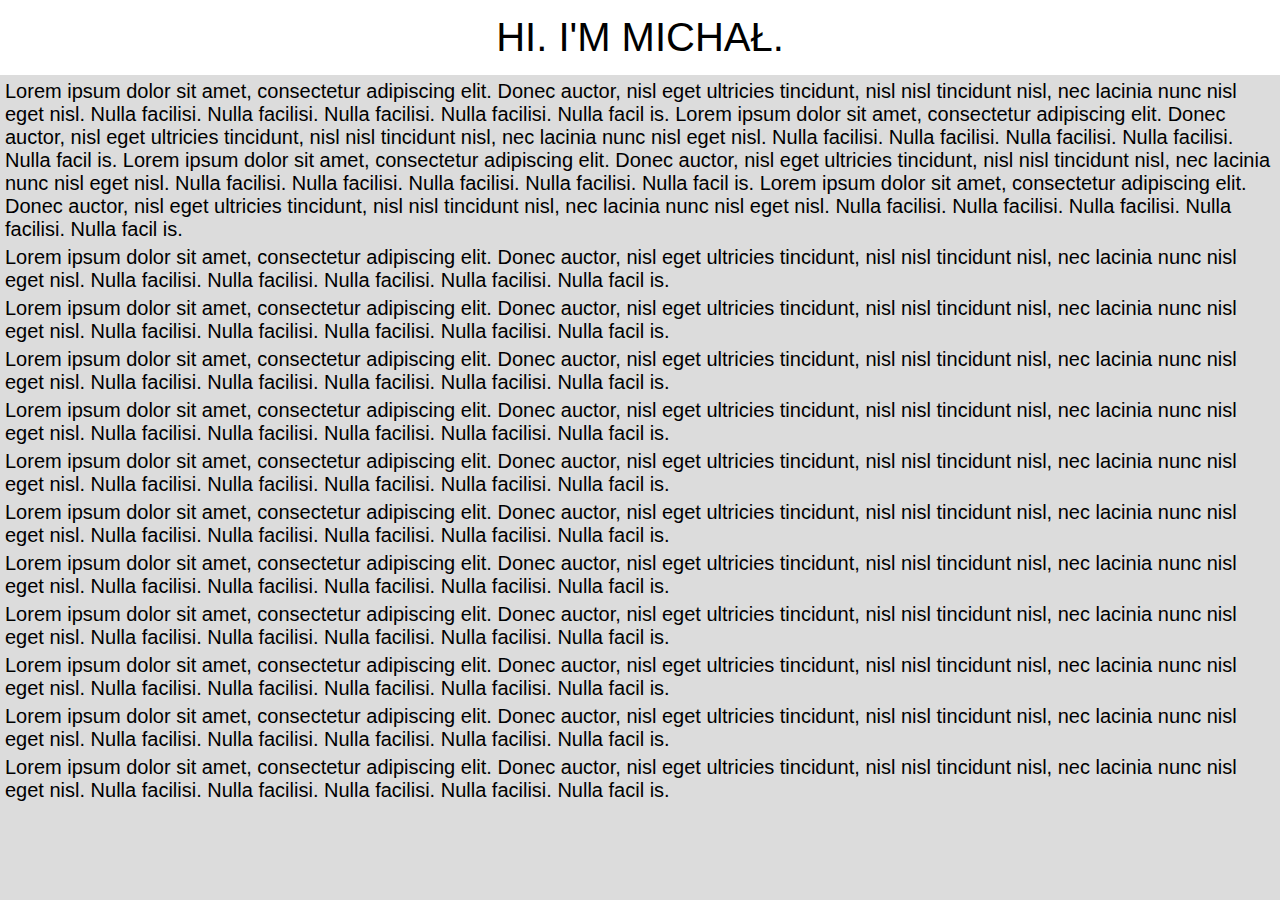
<file: index.html>
<!DOCTYPE html>

<head>
    <meta charset="UTF-8">
    <meta name="author" content="MG">
    <meta name="viewport" content="width=device-width, initial-scale=1.0">
    <meta name="description" content="whooh">
    <link rel="icon" type="image/x-icon" href="/images/mg.png">
    <title>Home</title>
    <link rel="stylesheet" href="style.css" type="text/css" />


</head>
<!-- podzielic na 4 cwiartki, albo na 8 i je scrollowac -->
<body>
<div id="heading">
        <p style="font-size: 40px;">HI. I'M MICHAŁ.</p>
</div>
<div>
    <p>
        Lorem ipsum dolor sit amet, consectetur adipiscing elit. Donec auctor, nisl eget ultricies tincidunt, nisl nisl
        tincidunt
        nisl, nec lacinia nunc nisl eget nisl. Nulla facilisi. Nulla facilisi. Nulla facilisi. Nulla facilisi. Nulla facil
        is. Lorem ipsum dolor sit amet, consectetur adipiscing elit. Donec auctor, nisl eget ultricies tincidunt, nisl nisl
        tincidunt
        nisl, nec lacinia nunc nisl eget nisl. Nulla facilisi. Nulla facilisi. Nulla facilisi. Nulla facilisi. Nulla facil
        is.
        Lorem ipsum dolor sit amet, consectetur adipiscing elit. Donec auctor, nisl eget ultricies tincidunt, nisl nisl
        tincidunt
        nisl, nec lacinia nunc nisl eget nisl. Nulla facilisi. Nulla facilisi. Nulla facilisi. Nulla facilisi. Nulla facil
        is.
        Lorem ipsum dolor sit amet, consectetur adipiscing elit. Donec auctor, nisl eget ultricies tincidunt, nisl nisl
        tincidunt
        nisl, nec lacinia nunc nisl eget nisl. Nulla facilisi. Nulla facilisi. Nulla facilisi. Nulla facilisi. Nulla facil
        is.
    </p>
    <p>
        Lorem ipsum dolor sit amet, consectetur adipiscing elit. Donec auctor, nisl eget ultricies tincidunt, nisl nisl
        tincidunt
        nisl, nec lacinia nunc nisl eget nisl. Nulla facilisi. Nulla facilisi. Nulla facilisi. Nulla facilisi. Nulla facil
        is.
    </p>
    <p>
        Lorem ipsum dolor sit amet, consectetur adipiscing elit. Donec auctor, nisl eget ultricies tincidunt, nisl nisl
        tincidunt
        nisl, nec lacinia nunc nisl eget nisl. Nulla facilisi. Nulla facilisi. Nulla facilisi. Nulla facilisi. Nulla facil
        is.
    </p>
    <p>
        Lorem ipsum dolor sit amet, consectetur adipiscing elit. Donec auctor, nisl eget ultricies tincidunt, nisl nisl
        tincidunt
        nisl, nec lacinia nunc nisl eget nisl. Nulla facilisi. Nulla facilisi. Nulla facilisi. Nulla facilisi. Nulla facil
        is.
    </p>
    <p>
        Lorem ipsum dolor sit amet, consectetur adipiscing elit. Donec auctor, nisl eget ultricies tincidunt, nisl nisl
        tincidunt
        nisl, nec lacinia nunc nisl eget nisl. Nulla facilisi. Nulla facilisi. Nulla facilisi. Nulla facilisi. Nulla facil
        is.
    </p>
    <p>
        Lorem ipsum dolor sit amet, consectetur adipiscing elit. Donec auctor, nisl eget ultricies tincidunt, nisl nisl
        tincidunt
        nisl, nec lacinia nunc nisl eget nisl. Nulla facilisi. Nulla facilisi. Nulla facilisi. Nulla facilisi. Nulla facil
        is.
    </p>
    <p>
        Lorem ipsum dolor sit amet, consectetur adipiscing elit. Donec auctor, nisl eget ultricies tincidunt, nisl nisl
        tincidunt
        nisl, nec lacinia nunc nisl eget nisl. Nulla facilisi. Nulla facilisi. Nulla facilisi. Nulla facilisi. Nulla facil
        is.
    </p>
    <p>
        Lorem ipsum dolor sit amet, consectetur adipiscing elit. Donec auctor, nisl eget ultricies tincidunt, nisl nisl
        tincidunt
        nisl, nec lacinia nunc nisl eget nisl. Nulla facilisi. Nulla facilisi. Nulla facilisi. Nulla facilisi. Nulla facil
        is.
    </p>
    <p>
        Lorem ipsum dolor sit amet, consectetur adipiscing elit. Donec auctor, nisl eget ultricies tincidunt, nisl nisl
        tincidunt
        nisl, nec lacinia nunc nisl eget nisl. Nulla facilisi. Nulla facilisi. Nulla facilisi. Nulla facilisi. Nulla facil
        is.
    </p>
    <p>
        Lorem ipsum dolor sit amet, consectetur adipiscing elit. Donec auctor, nisl eget ultricies tincidunt, nisl nisl
        tincidunt
        nisl, nec lacinia nunc nisl eget nisl. Nulla facilisi. Nulla facilisi. Nulla facilisi. Nulla facilisi. Nulla facil
        is.
    </p>
    <p>
        Lorem ipsum dolor sit amet, consectetur adipiscing elit. Donec auctor, nisl eget ultricies tincidunt, nisl nisl
        tincidunt
        nisl, nec lacinia nunc nisl eget nisl. Nulla facilisi. Nulla facilisi. Nulla facilisi. Nulla facilisi. Nulla facil
        is.
    </p>
    <p>
        Lorem ipsum dolor sit amet, consectetur adipiscing elit. Donec auctor, nisl eget ultricies tincidunt, nisl nisl
        tincidunt
        nisl, nec lacinia nunc nisl eget nisl. Nulla facilisi. Nulla facilisi. Nulla facilisi. Nulla facilisi. Nulla facil
        is.
    </p>

</div>

</body>
</file>
<file: style.css>
body{
    background-color: gainsboro;
    margin: 0px;

}
@import url('https://fonts.cdnfonts.com/css/tiempos-headline');
        p{
            font-family: 'Tiempos Headline', sans-serif;
            font-size: 20px;
            margin: 5px;
        }

#heading{
    position: sticky;
    top: 0;
    background-color: white;
    text-align: center;
    
    padding: 10px;
    z-index: 1;
}
</file>
